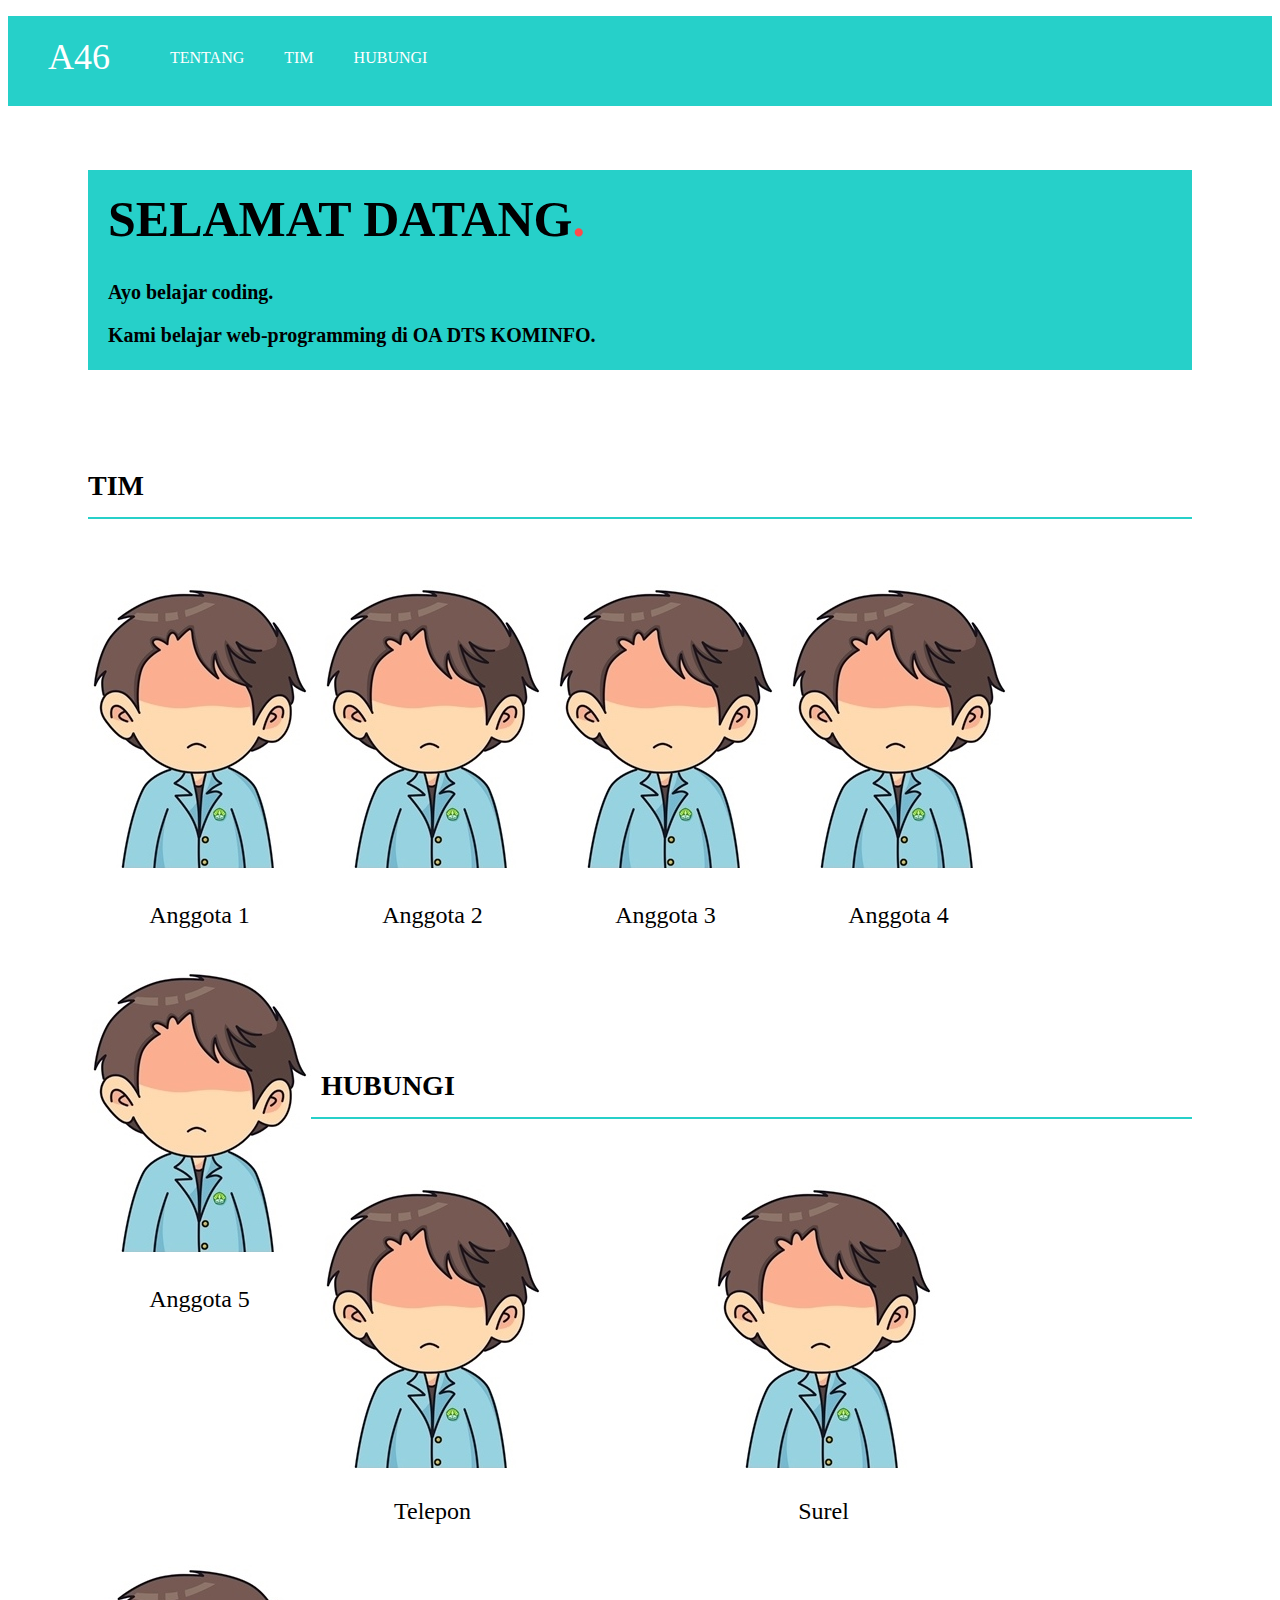
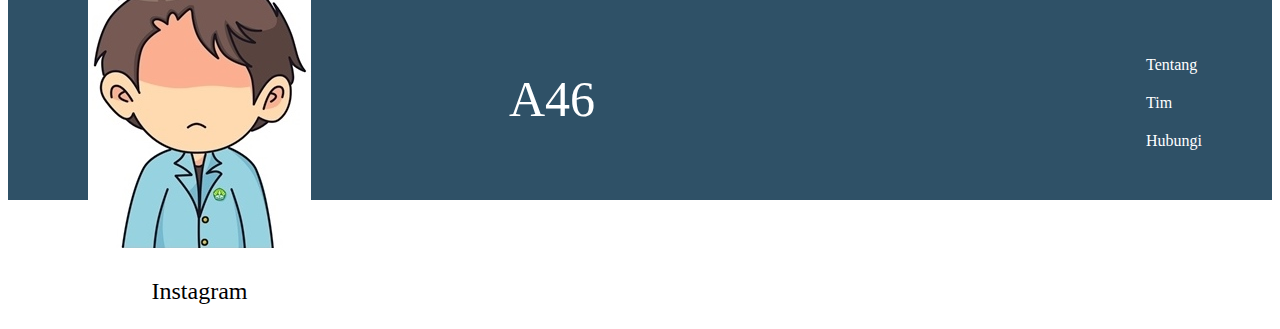
<file: index.html>
<!DOCTYPE html>
<html>
  <head>
    <meta charset="utf-8">
    <title>A46-akhyarni</title>
    <link rel="stylesheet" href="stylecss.css">
  </head>
  <body>
    <div class="header">
      <div class="header-logo">A46</div>
      <div class="header-list">
        <ul>
          <li>TENTANG</li>
          <li>TIM</li>
          <li>HUBUNGI</li>
        </ul>
      </div>
    </div>

    <div class="main">
      <div class="copy-container">
        <div class="animasi">
        <h1>SELAMAT DATANG<span>.</span></h1>
        <h2>Ayo belajar coding.</h2>
        <h2><p>Kami belajar web-programming di OA DTS KOMINFO.</p></h2>


</div>
      </div>

      <div class="contents">
        <h3 class="section-title">TIM</h3>
        <div class="contents-item">
          <img src="tim.jpg">
          <p>Anggota 1</p>
        </div>
        <div class="contents-item">
          <img src="tim.jpg">
          <p>Anggota 2</p>
        </div>
        <div class="contents-item">
          <img src="tim.jpg">
          <p>Anggota 3</p>
        </div>
        <div class="contents-item">
          <img src="tim.jpg">
          <p>Anggota 4</p>
        </div>
        <div class="contents-item">
          <img src="tim.jpg">
          <p>Anggota 5</p>
        </div>

      </div>

       <div class="contents">
        <h3 class="section-title">HUBUNGI</h3>
        <div class="sosmed">
          <img src="tim.jpg">
          <p>Telepon</p>
        </div>
        <div class="sosmed">
          <img src="tim.jpg">
          <p>Surel</p>
        </div>
        <div class="sosmed">
          <img src="tim.jpg">
          <p>Instagram</p>
        </div>

      </div>
    </div>

    <div class="footer">
      <div class="footer-logo">A46</div>
      <div class="footer-list">
        <ul>
          <li>Tentang</li>
          <li>Tim</li>
          <li>Hubungi</li>
        </ul>
      </div>
    </div>
  </body>
</html>
</file>
<file: stylecss.css>
body {
  font-family: "Avenir Next";
}

li {
  list-style: none;
}

.header {
  background-color: #26d0c9;
  color: #fff;
  height: 90px;
}

.header-logo {
  float: left;
  font-size: 36px;
  padding: 20px 40px;
}

.header-list li {
  float: left;
  padding: 33px 20px;
}

.main {
  padding: 30px 80px;
}

.copy-container h1 {
  font-size: 50px;
  padding-top: 20px;
  padding-left: 20px;
}

.copy-container h2 {
  font-size: 20px;
  padding-left: 20px;

}

.copy-container span {
  color: #ff4a4a;
}

.contents {
  height: 500px;
  margin-top: 100px;
}

.section-title {
  border-bottom: 2px solid #26d0c9;
  font-size: 28px;
  padding-bottom: 15px;
  margin-bottom: 50px;
}

.contents-item {
  float: left;
  margin-right: 10px;
  text-align: center;
}

.contents-item p {
  font-size: 24px;
  margin-top: 30px;
  float:center;
}
.sosmed {
  float: left;
  margin-right: 168px;
  font-size: 24px;
  text-align: center;

}
/* kode animasi*/
@keyframes example {
  0% {background-color:#26d0c9;}
  25% {background-color:#2f5167;}
  50% {background-color:#26d0c9;}
  100% {background-color:#2f5167;}

}
/* elemen menjalankan animasi*/
.animasi{
  widht:100px;
  height:200px;
  background-color:#26d0c9;
  animation-name:example;
  animation-duration: 5s;
}


.footer {
  background-color: #2f5167;
  color: #fff;
  height: 120px;
  padding: 40px;
}

.footer-logo {
  float: left;
  font-size: 50px;
  padding: 30px 30px 30px 30px
}

.footer-list {
  float: right;
  padding-right:30px;
}

.footer-list li {
  padding-bottom: 20px;
}
</file>
